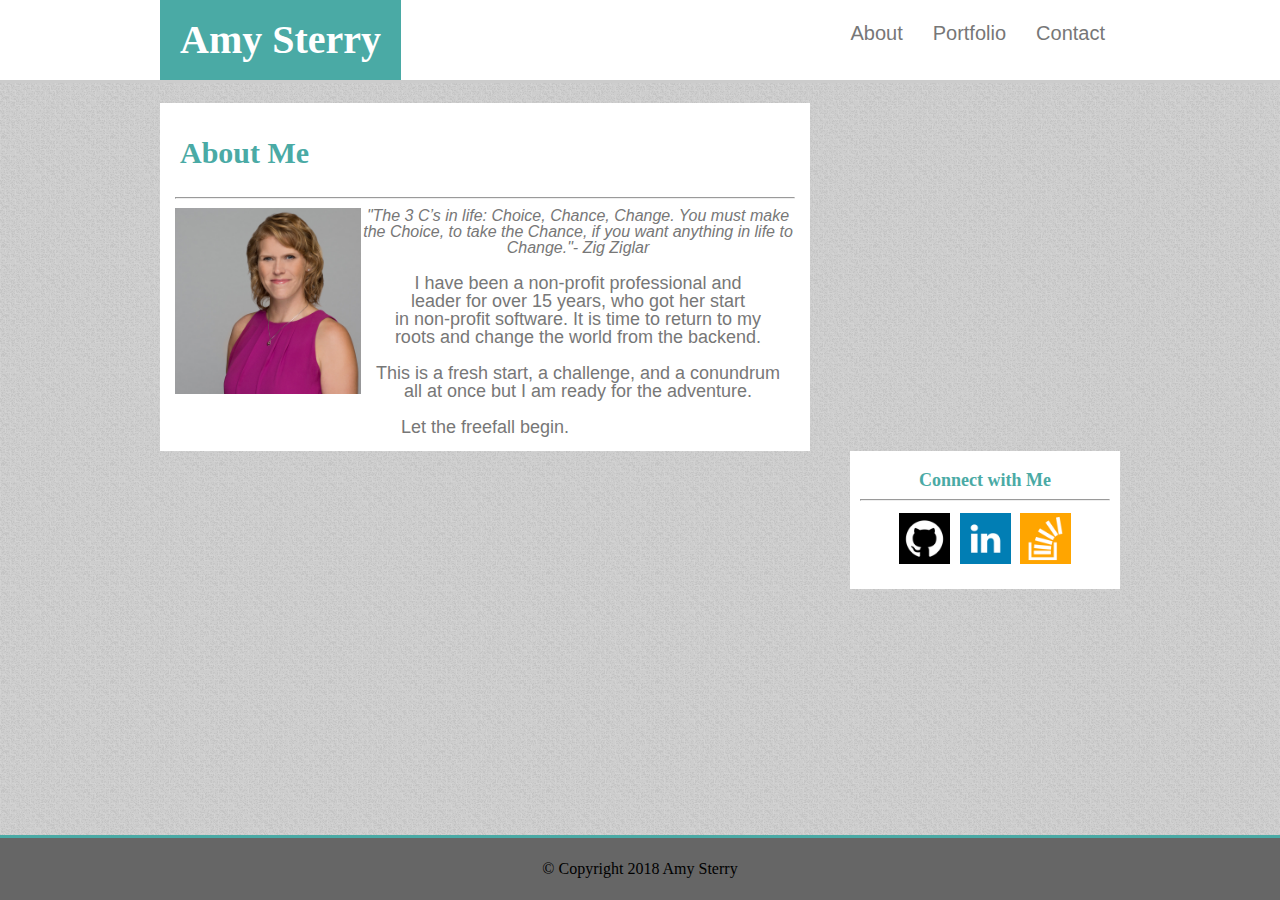
<file: index.html>
<!DOCTYPE html>
<html lang="en">
<head>
	<title>Basic Portfolio: Amy Sterry</title>

	<link rel="stylesheet" type="text/css" href="Assets/css/reset.css">
	<link rel="stylesheet" type="text/css" href="Assets/css/style.css">
</head>
<body>
	<header>
		<div class="container">
		<h2 id="header_name">Amy Sterry</h2>
			
		<nav>
			<ul>
				<li><a href="contact.html">Contact</a></li>
				<li><a href="portfolio.html">Portfolio</a></li>
				<li><a href="index.html">About</a></li>
			</ul>

		</nav>
	</div>
	</header>
		<div class="container">

		<section class="main-content">
			<h1 class="main-header">About Me</h1>
			<hr>
			<img id="headshot" src="Assets/images/amy_sterry_WEB/Headshot.jpg" alt="Headshot">

			<p id="zig">"The 3 C’s in life: Choice, Chance, Change.  You must make the Choice, to take the Chance, if you want anything in life to Change."- Zig Ziglar</p><br>

			<p>I have been a non-profit professional and<br>
			   leader for over 15 years, who got her start<br>
			  in non-profit software. It is time to return to my<br>
			  roots and change the world from the backend.<br><br>  
			  This is a fresh start, a challenge, and a conundrum<br>
			  all at once but I am ready for the adventure.<br><br>  
			  Let the freefall begin.  </p>
		</section>

		<aside class="connect">

			<h3 class="subheader">Connect with Me</h3>
			<hr>
			
				<a href="https://github.com/asterrypm" target="_blank"><img class="social-images" src="Assets/images/GHB.png"alt="GitHub"></a>
				<a href="https://www.linkedin.com/in/amysterry/" target="_blank"><img class="social-images"  src="Assets/images/LI.png" alt="LinkedIn"></a>
				<a href="https://stackoverflow.com/users/9185269/amy-sterry" target="_blank"><img class="social-images" src="Assets/images/SOF.png" alt="StackOverflow"></a>
		</aside>

	</div>	
		<Footer>
			<p id="footer_text">&copy; Copyright 2018 Amy Sterry</p>
		</Footer>
	</Body>

	</html>
</file>
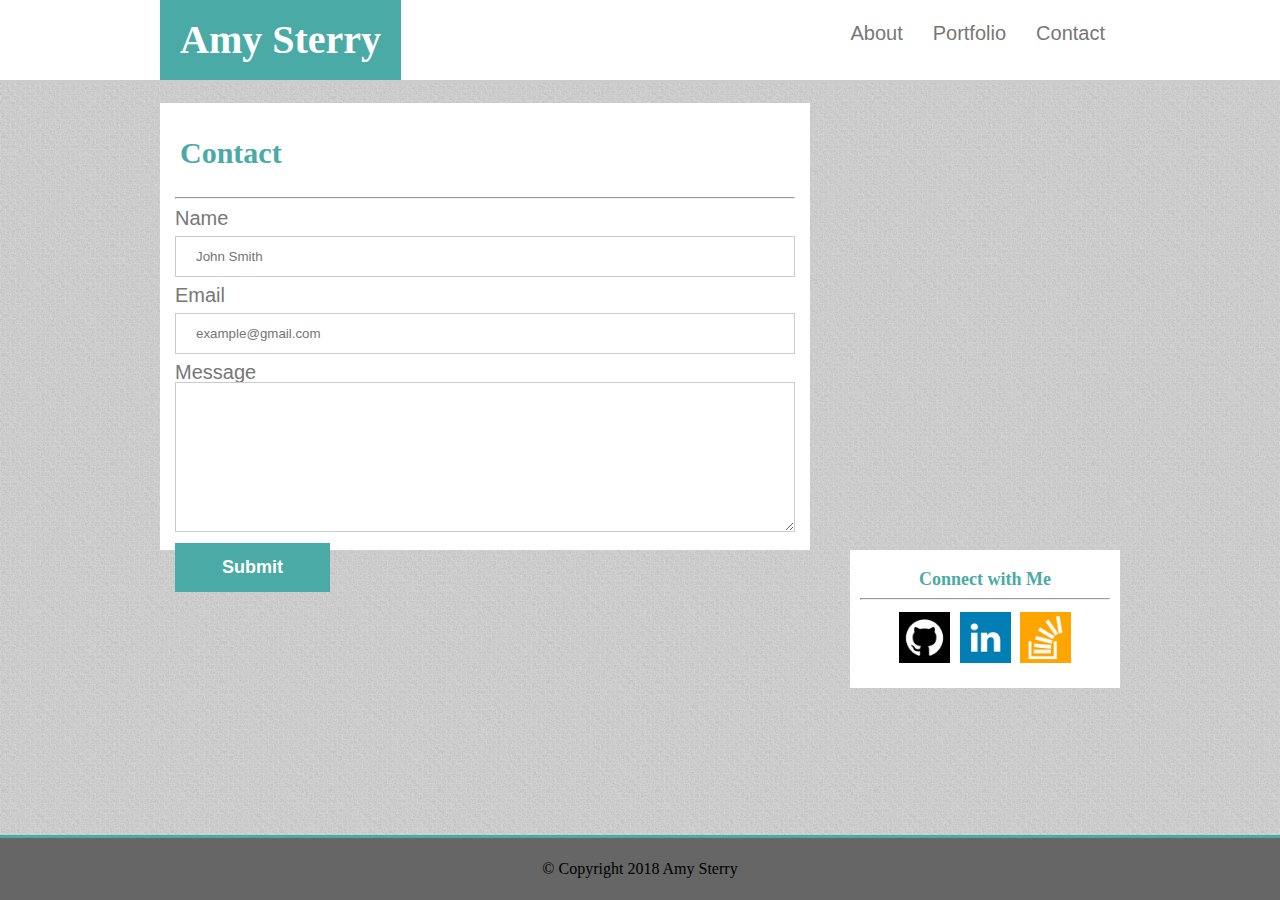
<file: contact.html>
<!DOCTYPE html>
<html lang="en">
<head>
	<title>Basic Portfolio: Amy Sterry</title>

	<link rel="stylesheet" type="text/css" href="Assets/css/reset.css">
	<link rel="stylesheet" type="text/css" href="Assets/css/style.css">
</head>
<body>
	<header>
		<div class="container">
		<h2 id="header_name">Amy Sterry</h2>
			
		<nav>
			<ul>
				<li><a href="contact.html">Contact</a></li>
				<li><a href="portfolio.html">Portfolio</a></li>
				<li><a href="index.html">About</a></li>
				
			</ul>

		</nav>
	</div>
	</header>
		<div class="container">

		<section class="main-content">
			<h1 class="main-header">Contact</h1>
			<hr>
			
			<div>
  				<form action="/action_page.php">
    				<label for="name">Name</label>
    				<input type="text" class="labels" name="name" placeholder="John Smith">

    				<label for="email">Email</label>
    				<input type="text" class="labels" name="email" placeholder="example@gmail.com">

    				<label for="message">Message</label>
    				<textarea></textarea>
  
    				<input type="submit" value="Submit">
  				</form>
			</div>
		</section>

		<aside class="connect">

			<h3 class="subheader">Connect with Me</h3>
			<hr>
			
				<a href="https://github.com/asterrypm" target="_blank"><img class="social-images" src="Assets/images/GHB.png"alt="GitHub"></a>
				<a href="https://www.linkedin.com/in/amysterry/" target="_blank"><img class="social-images"  src="Assets/images/LI.png" alt="LinkedIn"></a>
				<a href="https://stackoverflow.com/users/9185269/amy-sterry" target="_blank"><img class="social-images" src="Assets/images/SOF.png" alt="StackOverflow"></a>
		</aside>

	</div>	
		<Footer>
			<p id="footer_text">&copy; Copyright 2018 Amy Sterry</p>
		</Footer>
	</Body>

	</html>
</file>
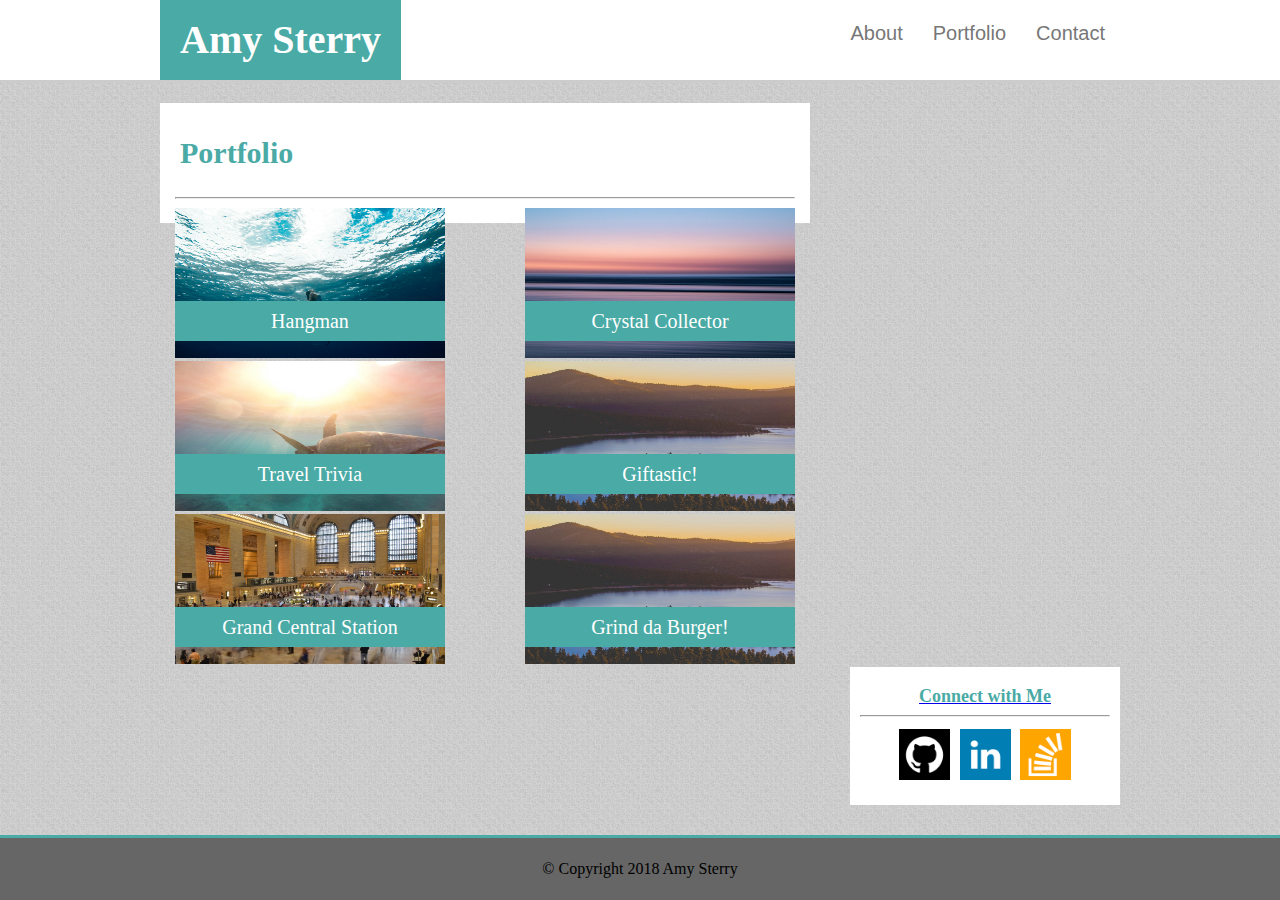
<file: portfolio.html>
<!DOCTYPE html>
<html lang="en">
<head>
	<title>Basic Portfolio: Amy Sterry</title>

	<link rel="stylesheet" type="text/css" href="Assets/css/reset.css">
	<link rel="stylesheet" type="text/css" href="Assets/css/style.css">
</head>
<body>
	<header>
		<div class="container">
		<h2 id="header_name">Amy Sterry</h2>
			
		<nav>
			<ul>
				<li><a href="contact.html">Contact</a></li>
				<li><a href="portfolio.html">Portfolio</a></li>
				<li><a href="index.html">About</a></li>
				
			</ul>

		</nav>
	</div>
	</header>
		<div class="container">

		<section class="main-content">
			<h1 class="main-header">Portfolio</h1>
			<hr>

		
				<div class="left-col">
					<!-- Left picture -->
					<a href=" https://asterrypm.github.io/Hangman-Game/">
					<img src="Assets/images/freediving.jpg" alt="Hangman" class="port-img">
					<div class="port-label">Hangman</div>
				</div>

				<div class="right-col">
					<!-- Right Picture -->
					<a href="https://asterrypm.github.io/week-4-game/">
					<img src="Assets/images/greenflash.jpg" alt="Crystal Collector" class="port-img"> </a>
					<div class="port-label">Crystal Collector</div>
				</div>

					<!-- Row 2 -->
				<div class="left-col">
					<!-- Left picture -->
					<a href="https://asterrypm.github.io/TriviaGame/">
					<img src="Assets/images/honu.jpg" alt="Seaturtle" class="port-img">
					<div class="port-label">Travel Trivia</div>
				</div>
				<div class="right-col">
					<!-- Right Picture -->
					<a href="https://asterrypm.github.io/Giftastic/">
					<img src="Assets/images/overlook.jpg" alt="GIPHY Activity" class="port-img">
					<div class="port-label">Giftastic!</div>
				</div>
					<!-- Row 3 -->
				<div class="left-col">
					<!-- Left picture -->
					<img src="Assets/images/GCS2.jpg" alt="Grand Central Station" class="port-img">
					<div class="port-label">Grand Central Station</div>
				</div>
				<div class="right-col">
					<!-- Right Picture -->
					<a href="https://secure-springs-93490.herokuapp.com">
					<img src="Assets/images/overlook.jpg" alt="Burger App" class="port-img">
					<div class="port-label">Grind da Burger!</div>
				</div>
					
		</section>

			<aside class="connect">

			<h3 class="subheader">Connect with Me</h3>
			<hr>
			
				<a href="https://github.com/asterrypm" target="_blank"><img class="social-images" src="Assets/images/GHB.png"alt="GitHub"></a>
				<a href="https://www.linkedin.com/in/amysterry/" target="_blank"><img class="social-images"  src="Assets/images/LI.png" alt="LinkedIn"></a>
				<a href="https://stackoverflow.com/users/9185269/amy-sterry" target="_blank"><img class="social-images" src="Assets/images/SOF.png" alt="StackOverflow"></a>
		</aside>

		</div>
		
	</div>	
		<Footer>
			<p id="footer_text">&copy; Copyright 2018 Amy Sterry</p>
		</Footer>
	</Body>

	</html>
</file>
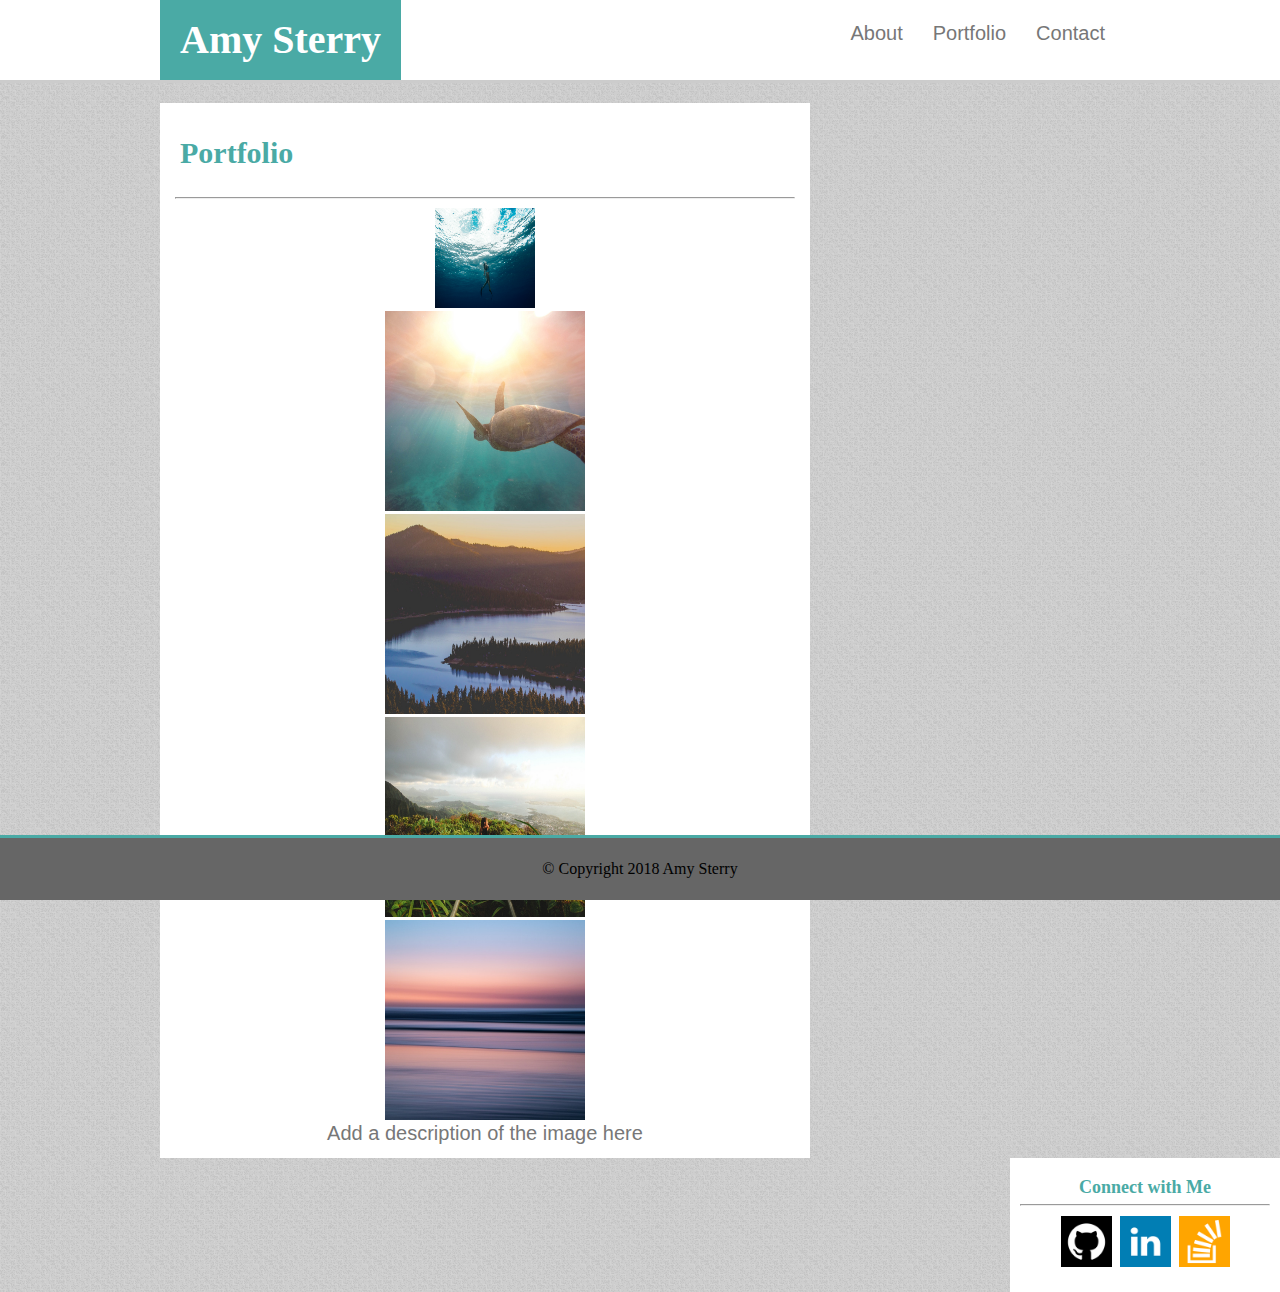
<file: testportfolio.html>
<!DOCTYPE html>
<html lang="en">
<head>
	<title>Basic Portfolio: Amy Sterry</title>

	<link rel="stylesheet" type="text/css" href="Assets/css/reset.css">
	<link rel="stylesheet" type="text/css" href="Assets/css/style.css">
</head>
<body>
	<header>
		<div class="container">
		<h2 id="header_name">Amy Sterry</h2>
			
		<nav>
			<ul>
				<li><a href="contact.html">Contact</a></li>
				<li><a href="portfolio.html">Portfolio</a></li>
				<li><a href="about.html">About</a></li>
				
			</ul>

		</nav>
	</div>
	</header>
		<div class="container">

		<section class="main-content">
			<h1 class="main-header">Portfolio</h1>
			<hr>
			
			<div class="grid-container">
  				<div><img id="freediving" src="Assets/images/freediving.jpg" alt="freediving" width="100" height="100"></div>
				<div><img id="honu" src="Assets/images/honu.jpg" alt="sea turtle" width="200" height="200"></div>
  				<div><img id="overlook" src="Assets/images/overlook.jpg" alt="overlook" width="200" height="200"></div>  
  				<div><img id="stairwaytoheaven" src="Assets/images/StairwaytoHeaven.jpg" alt="Stairway to Heaven" width="200" height="200"></div>
 				<div><img id="greenflash" src="Assets/images/greenflash.jpg" alt="Green flash" width="200" height="200"></div>
  				<div class="desc">Add a description of the image here</div>
			</div>

		</section>

		</div>

			<aside class="connect">

			<h3 class="subheader">Connect with Me</h3>
			<hr>
			
				<a href="https://github.com/asterrypm" target="_blank"><img class="social-images" src="Assets/images/GHB.png"alt="GitHub"></a>
				<a href="https://www.linkedin.com/in/amysterry/" target="_blank"><img class="social-images"  src="Assets/images/LI.png" alt="LinkedIn"></a>
				<a href="https://stackoverflow.com/users/9185269/amy-sterry" target="_blank"><img class="social-images" src="Assets/images/SOF.png" alt="StackOverflow"></a>
		</aside>

	</div>	
		<Footer>
			<p id="footer_text">&copy; Copyright 2018 Amy Sterry</p>
		</Footer>
	</Body>

	</html>
</file>
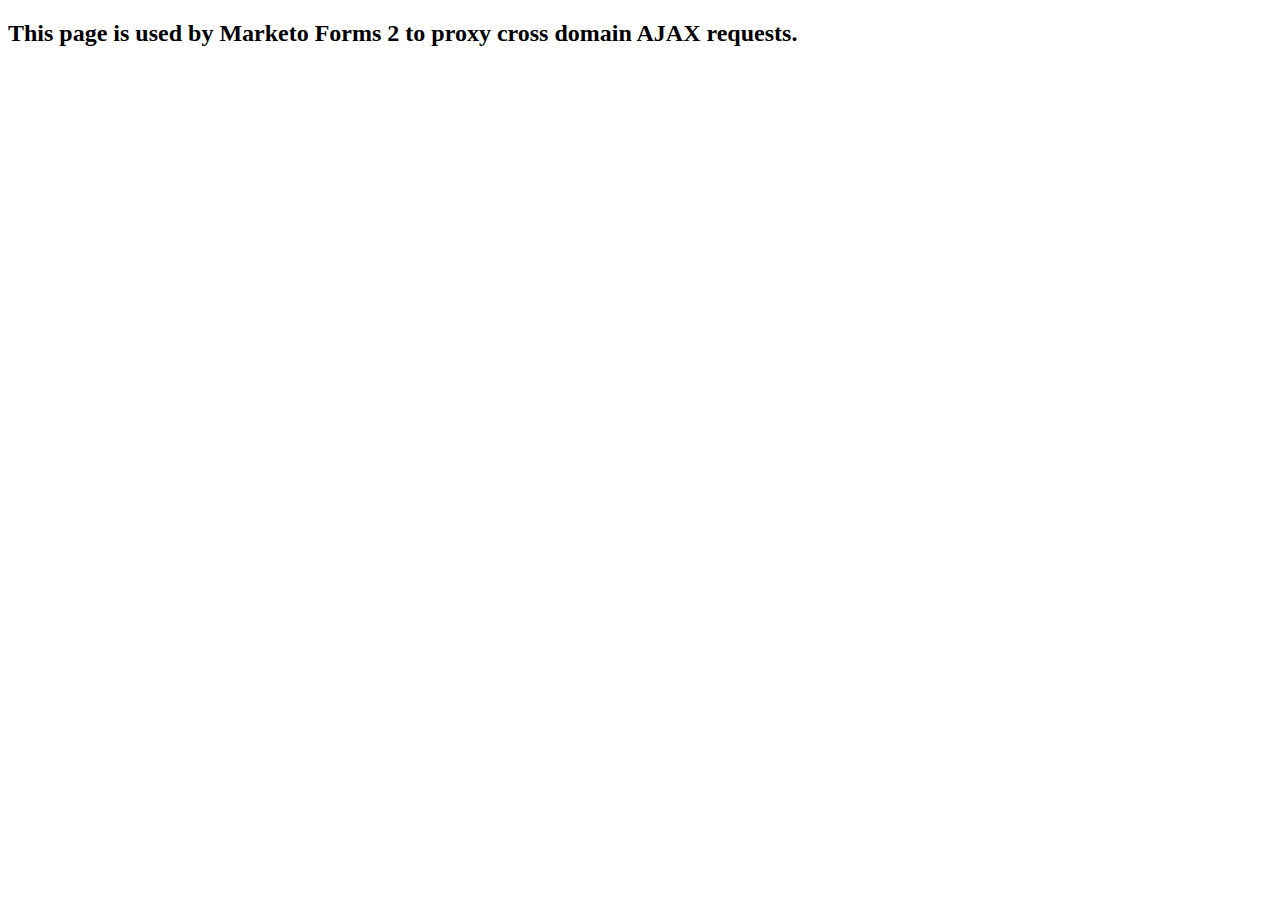
<file: Assets/images/Analytics Toolkit – Blackbaud Institute_files/XDFrame.html>
<!DOCTYPE html>
<!-- saved from url=(0051)https://app-sj07.marketo.com/index.php/form/XDFrame -->
<html style=""><head><meta http-equiv="Content-Type" content="text/html; charset=UTF-8">
    <title>Marketo Forms 2 Cross Domain request proxy frame</title>
    <script src="./forms2.min.js.download"></script>
    <script>
      (function (){
        var $ = MktoForms2.$;
        if(!window.parent || window.parent == window){
          return;
        }
        $(window).on("message", function (e){
          var origin = e.originalEvent.origin;
          var message = e.originalEvent.data;
          try{
            message = $.parseJSON(message);  
          }catch(ex){
            return;  //our messages are always JSON
          }
          if(message && message.mktoRequest && message.mktoRequest.ajaxParams){
            var p = message.mktoRequest.ajaxParams;
            var params = { type:"POST", dataType:"json", url:p.url, data:p.data, crossDomain:false, jsonp:false };
            params.success = function (data){
              window.parent.postMessage(JSON.stringify({
                mktoResponse:{
                  "for":message.mktoRequest.id,
                  error:false,
                  data:data
                }
              }), origin);
            }
            params.error = function (error, code, errMessage){
              window.parent.postMessage(JSON.stringify({
                mktoResponse:{
                  "for":message.mktoRequest.id,
                  error:true,
                  data:errMessage                
                }
              }), origin)
            }
            $.ajax(params);
          }
        });
        window.parent.postMessage(JSON.stringify({mktoReady:true}), "*");
      })()
    </script>
  </head>
  <body style="">
    <h2>This page is used by Marketo Forms 2 to proxy cross domain AJAX requests.</h2>
  
</body></html>
</file>
<file: Assets/css/style.css>
* {
	box-sizing: border-box;
}

body { 

	background-image: url("../images/retro_intro.png")

 }


.container {
	width: 960px;
	margin: 0 auto;
	overflow: auto;
}

#headshot {
	height: 30%;
	width: 30%;
	float: left;
}

nav ul li {
	display: inline;
	float: right;
	font-size: 20px;
	padding: 23px 15px 5px 15px;
	
}

nav ul li a {
	text-decoration: none;
	color: #777777;

}
a:hover  {
	color: #4aaaa5;
}


header {
	background-color: #fff;
	border-bottom: 3px solid gray;
	margin-bottom: 20px;
	border-color: #cccccc;
}

#header_name {
	background-color: #4aaaa5;
	font-family: "Georgia",Times, Times New Roman, serif;
	float: left;
	padding: 20px;
	color: white;
	font-weight: bold;
	font-size: 40px;

}

footer {
	padding: 23px 0;
	font-size: 16px;
	border-top: 3px solid #4aaaa5;
	background-color: #666666;
	text-align: center;
	clear: both;
	position: fixed;
	bottom: 0;
	width: 100%;
}

.main-content {
	width: 650px;
	float: center;
	background-color: #ffffff;
	text-align: center;
	padding: 15px;
	border-color: #dddddd solid;
	color: #777777;
	font-family: "Arial", 'Helvetica Neue', Helvetica, sans-serif;
	font-size: 18px;

}

#zig {
	font-style: italic;
	font-family: "Arial", 'Helvetica Neue', Helvetica, sans-serif;
	font-size: 16px;

}

.main-header{
	font-size: 30px;
	font-family: "Georgia",Times, Times New Roman, serif;
	color: #4aaaa5;
	text-align: left;
	padding: 20px 20px 20px 5px;
	background-color: #ffffff;
	font-weight: bold;
	;
}

.subheader{
	font-family: "Georgia",Times, Times New Roman, serif; 
	font-size: 18px;
	color: #4aaaa5;
	background-color: #ffffff;
	text-align: center;
	font-weight: bold;
}
.social-images {
	height: 55px;
	width: 55px;
	padding: 2px;
}

}
aside {
	float: right;

}

.connect{
	float: right;
	width: 270px;
	background-color: white;
	text-align: center;
	padding: 20px 10px 20px 10px;
	
}

form{
	text-align: left;
	
}

input[type=text], select {
    width: 100%;
    padding: 12px 20px;
    margin: 8px 0;
    display: inline-block;
  	border: 1px solid #ccc;
    box-sizing: border-box;

}

textarea {
    width: 100%;
    height: 150px;
    padding: 12px 20px;
    box-sizing: border-box;
    border: 1px solid #ccc;
    background-color: #ffffff;
    font-size: 16px;
   
}
  
input[type=submit] {
    width: 25%;
    background-color: #4aaaa5;
    color: white;
    padding: 14px 20px;
    margin: 8px 0;
    border: none;
    cursor: pointer;
    float: left;
    font-weight: bold;
    font-size: 18px
}

input[type=submit]:hover {
    background-color: #45a049;
}

div {
    font-family: "Arial", 'Helvetica Neue', Helvetica, sans-serif;
	font-size: 20px;
}

.portrows {
	padding-top: 20px;
	background-color: #ffffff;
}

.left-col {
	float: left;
	position: relative;	
}

.port-img {
	width: 270px;
	height: 150px;
	
}
.right-col {
	float: right;
	position: relative;
}

.port-label {
	font-family: "Georgia", "Times", "Times New Roman", serif;
	background-color: #4aaaa5;
	color: #ffffff;
	text-align: center;
	width: 270px;
	padding: 10px 0;
	position: absolute;
	bottom: 20px;

}
</file>
